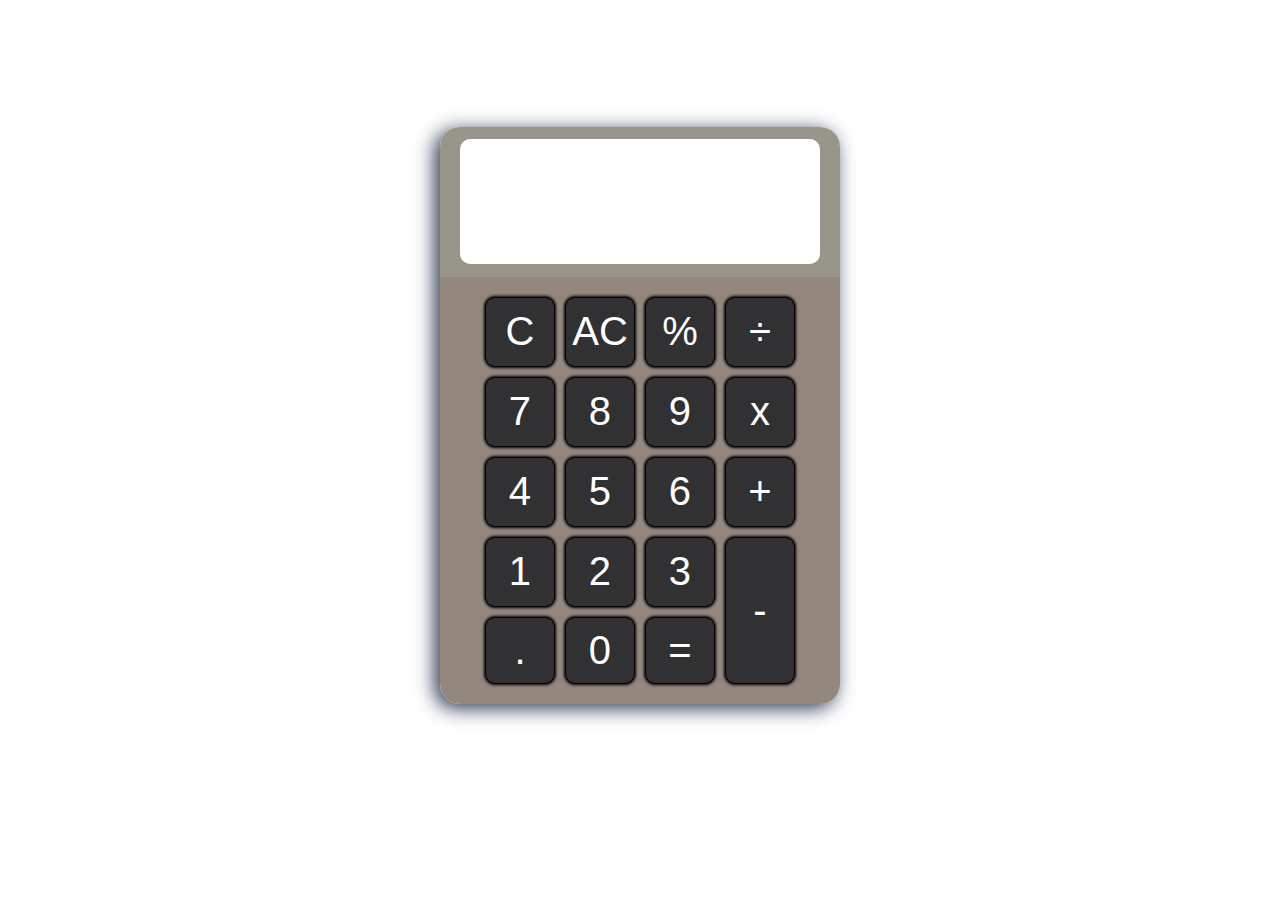
<file: calculator/index.html>
<!DOCTYPE html>
<html lang="en">
<head>
    <meta charset="UTF-8">
    <meta http-equiv="X-UA-Compatible" content="IE=edge">
    <meta name="viewport" content="width=device-width, initial-scale=1.0">
    <title>Calculator 2.0</title>
    <link rel="stylesheet" href="styles.css">
</head>
<body>
    
    <div id="main">
        <h1 class="heading">Calculator</h1>
        <div id="calculator_base">
            <div id="display_section">
                <div id="display">
                    <div data-previous-operand class="previous-operand"></div>
                    <div data-current-operand class="current-operand"></div>
                </div>
            </div>
            <div id="button_section">
                <button id="delete" class="btn" data-delete>C</button>
                <button id="clear" class="btn" data-allclear>AC</button>
                <button id="mode" class="btn oprator" data-operation>%</button>
                <button id="divide" class="btn operator" data-operation>÷</button>
                <button id="seven" class="btn num" data-number>7</button>
                <button id="eight" class="btn num" data-number>8</button>
                <button id="nine" class="btn num" data-number>9</button>
                <button id="multiply" class="btn operator" data-operation>x</button>
                <button id="four" class="btn num" data-number>4</button>
                <button id="five" class="btn num" data-number>5</button>
                <button id="six" class="btn num" data-number>6</button>
                <button id="plus" class="btn operator" data-operation>+</button>
                <button id="one" class="btn num" data-number>1</button>
                <button id="two" class="btn num" data-number>2</button>
                <button id="three" class="btn num" data-number>3</button>
                <button id="minus" class="btn operator" data-operation>-</button>
                <button id="point" class="btn" data-number>.</button>
                <button id="zero" class="btn num" data-number>0</button>
                <button id="equal" class="btn" data-equal>=</button>
                <script src="external.js"></script>
            </div>
        </div>
    </div>
    
</body>
</html>
</file>
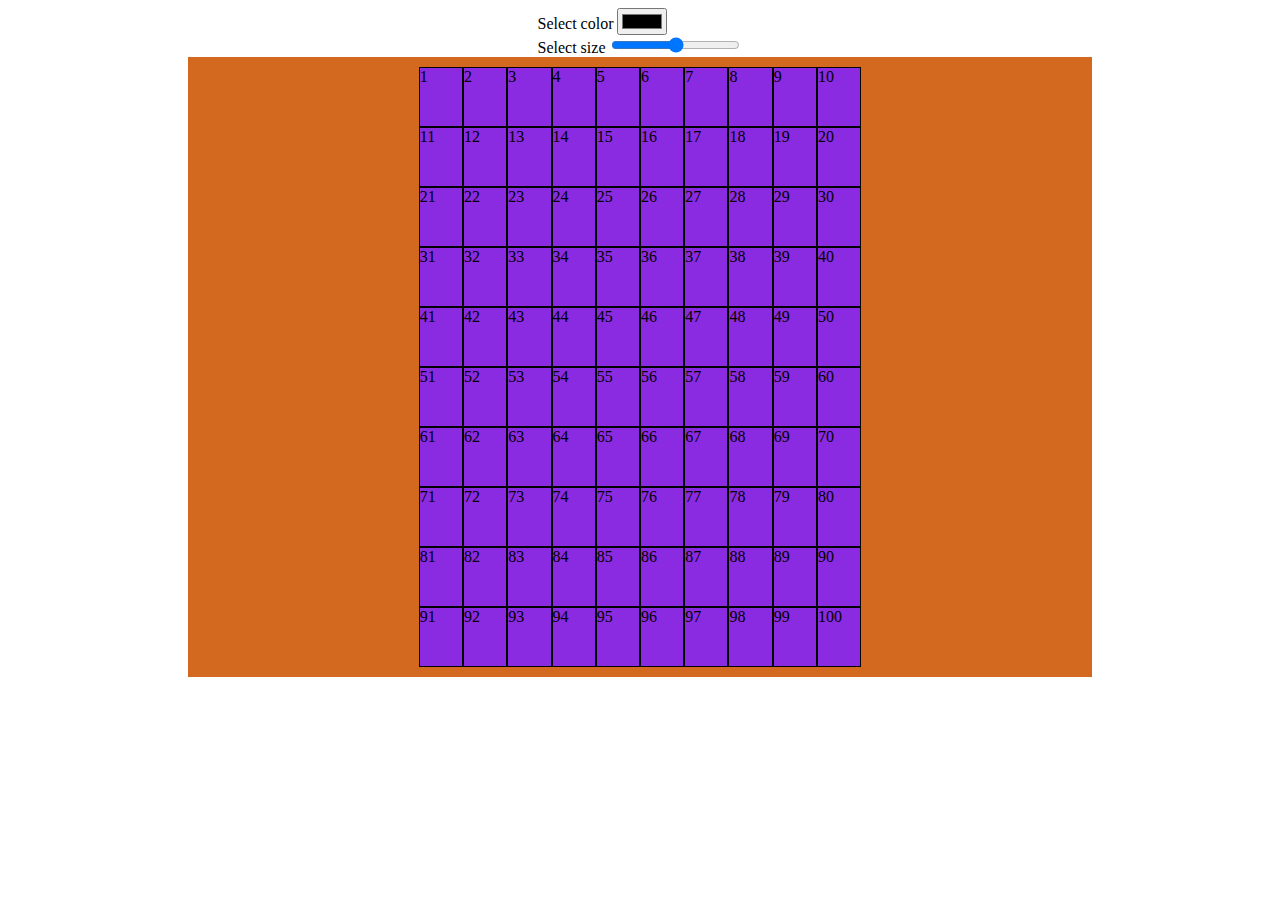
<file: etch_a_sketch/index.html>
<!DOCTYPE html>
<html lang="en">
<head>
    <meta charset="UTF-8">
    <meta http-equiv="X-UA-Compatible" content="IE=edge">
    <meta name="viewport" content="width=device-width, initial-scale=1.0">
    <title>Document</title>
    <link rel="stylesheet" href="styles.css">
</head>
<body>
    <div class="controls">
        <label for="color_input">Select color</label>
        <input id="color_input" type="color"><br>
        <label for="range_input">Select size</label>
        <input id="range_input" type="range" min="4" max="16" >
    </div>
    <div id="main">

        <div id="container">
        </div>
    </div>

    <script src="js.js"></script> 
</body>
</html>
</file>
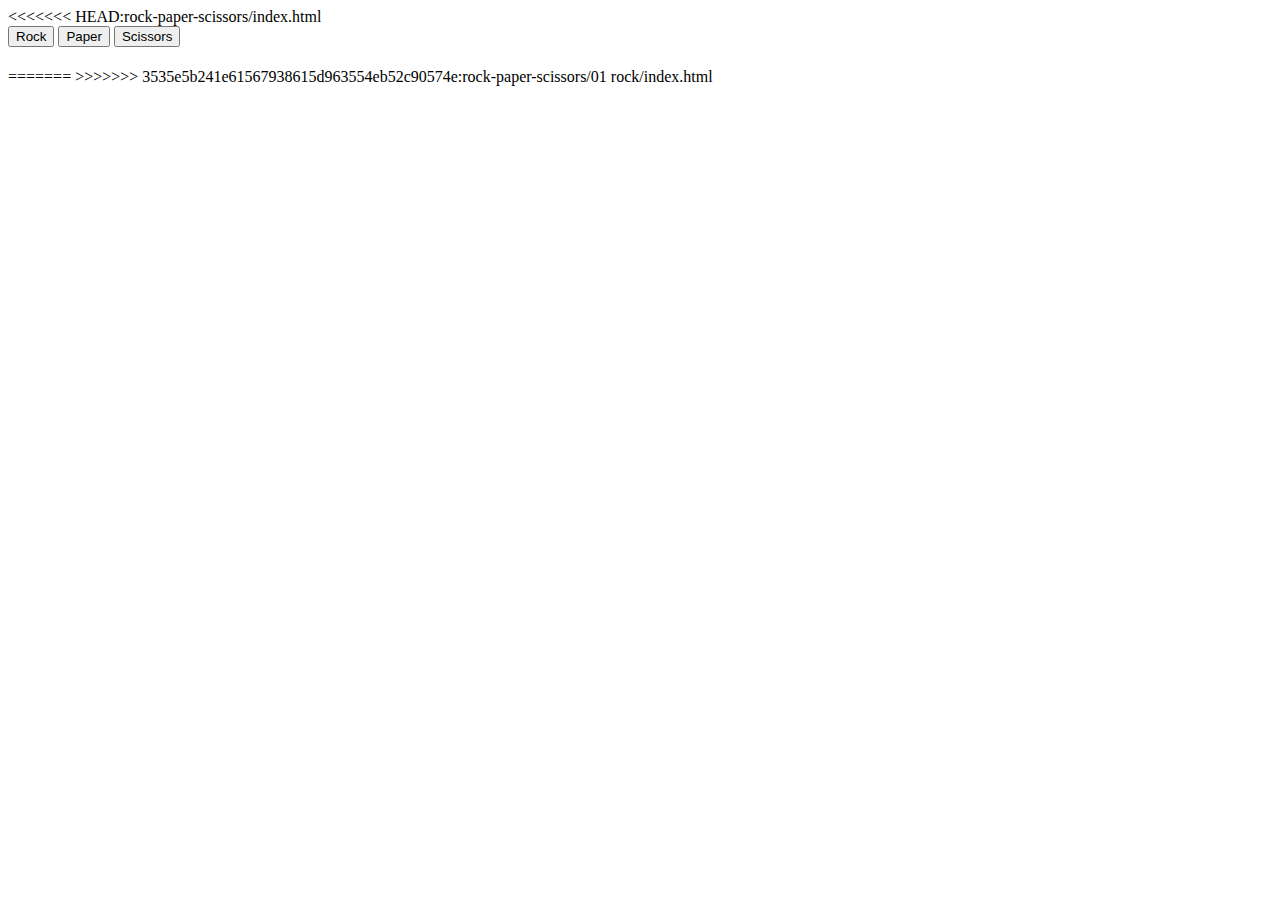
<file: rock-paper-scissors/01 rock/index.html>
<!DOCTYPE html>
<html lang="en">
<head>
    <meta charset="UTF-8">
    <meta http-equiv="X-UA-Compatible" content="IE=edge">
    <meta name="viewport" content="width=device-width, initial-scale=1.0">
    <title>Document</title>
</head>
<body>
<<<<<<< HEAD:rock-paper-scissors/index.html
    <div class="container">
        <button class="btn" id="rock">Rock</button>
        <button class="btn" id="paper">Paper</button>
        <button class="btn" id="scissors">Scissors</button>
        <div class="result">
            <h1 id="res"></h1>
            <h1 id="fRes"></h1>
        </div>
    </div>
    <script type="text/javascript" src="external.js"></script>
=======
    <script src="external.js"></script>
>>>>>>> 3535e5b241e61567938615d963554eb52c90574e:rock-paper-scissors/01 rock/index.html
</body>
</html>
</file>
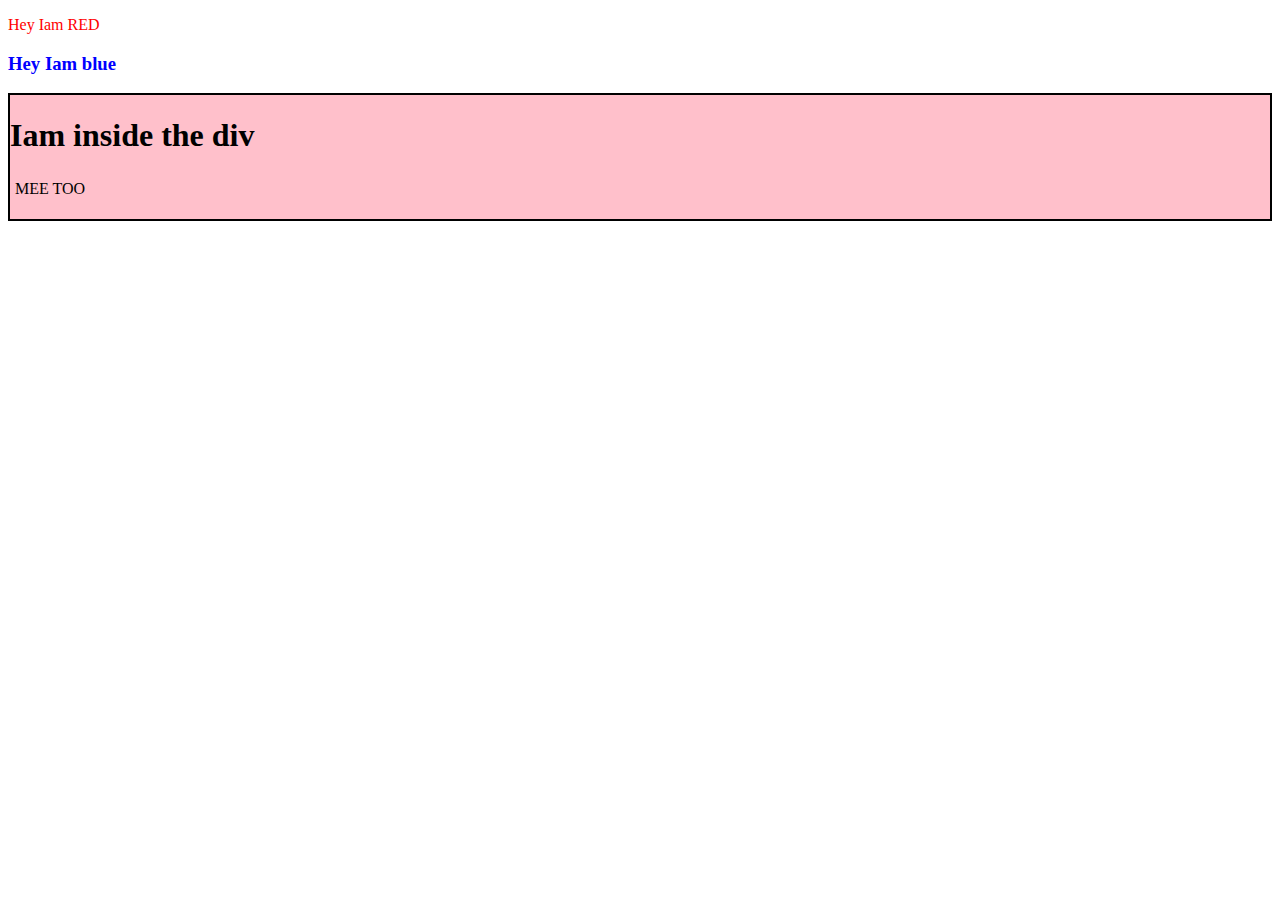
<file: rock-paper-scissors/excercise/index.html>
<!DOCTYPE html>
<html lang="en">
<head>
    <meta charset="UTF-8">
    <meta http-equiv="X-UA-Compatible" content="IE=edge">
    <meta name="viewport" content="width=device-width, initial-scale=1.0">
    <title>Document</title>
</head>
<body>

    <script src="external.js"></script>
    
</body>
</html>
</file>
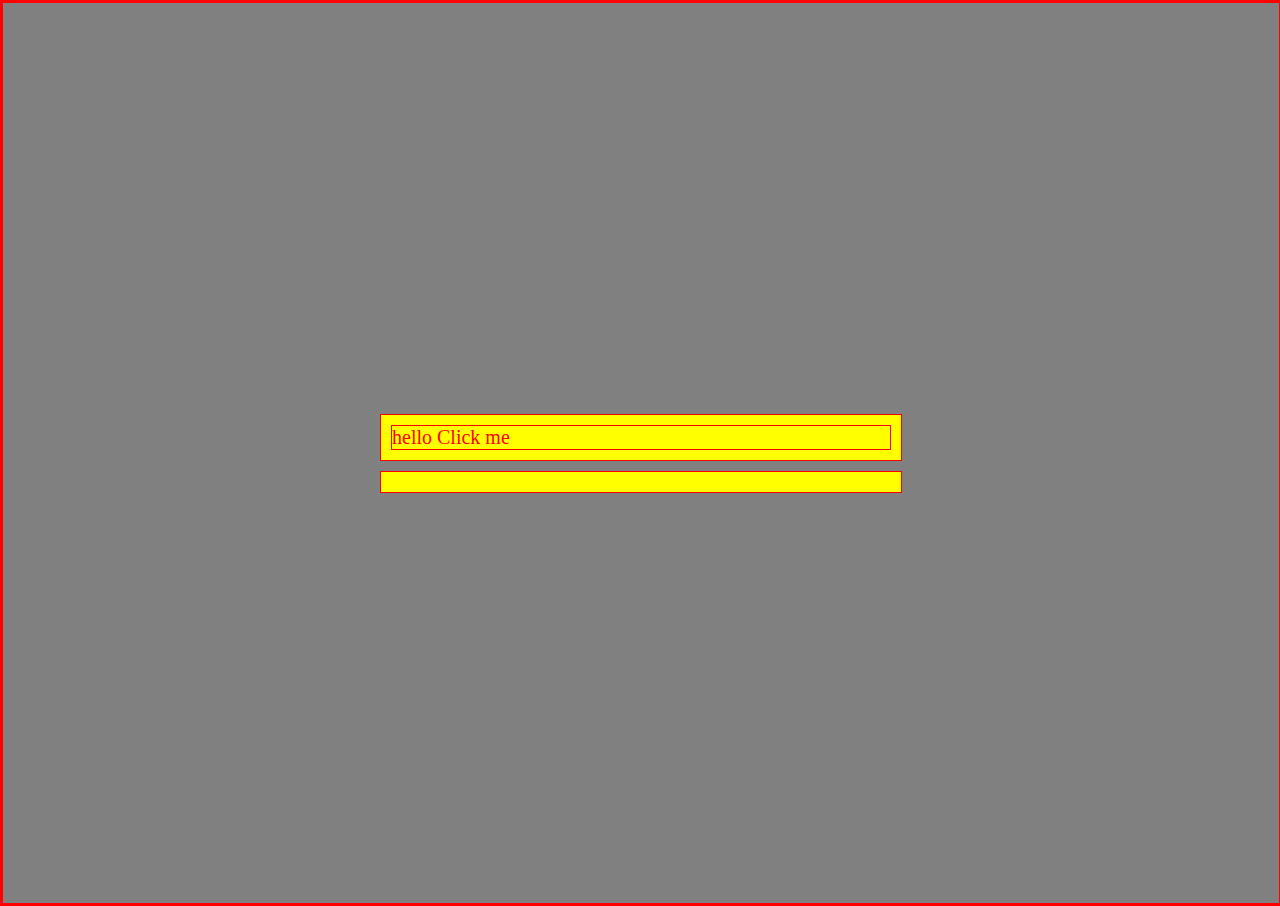
<file: test/add event listners/index.html>
<!DOCTYPE html>
<html lang="en">
<head>
    <meta charset="UTF-8">
    <meta http-equiv="X-UA-Compatible" content="IE=edge">
    <meta name="viewport" content="width=device-width, initial-scale=1.0">
    <title>addEventListener</title>
</head>
<style>
    *{
        padding: 0px;
        margin: 0%;
        color: red;
        border: 1px red solid;
    }
    #main{
        background: grey;
        width: 100%;
        height: 900px;
        display: flex;
        align-items: center;
        justify-content: center;
        flex-direction: column;
        gap: 10px;
    }
    #sub1,
    #sub2
    {
        background: yellow;
        width: 500px;
        padding: 10px;
    }
    p{
        font-size: 20px;
    }

</style>
<body>
    <div id="main">
        <div id="sub1">
            <p id="p">hello Click me</p>
        </div>
        <div id="sub2"></div>
    </div>
    <script>
        const p = document.getElementById('p');
        const main = document.getElementById("main");
        const sub1 = document.getElementById('sub1');

       sub1.addEventListener('click',changeColor);
        //p.onClick = function(){sub1.style.background = "blue"};

        function getRandomColor() {
            var letters = '0123456789ABCDEF';
             var color = '#';
             for (var i = 0; i < 6; i++) {
              color += letters[Math.floor(Math.random() * 16)];
             }
            return color;
            }

        function changeColor(){
            main.style.background = getRandomColor();
            if(sub1.style.flex == "0"){
                sub1.style.flex = 1;
            }
            
        }

    </script>
</body>
</html>
</file>
<file: calculator/styles.css>
@import url('https://fonts.googleapis.com/css2?family=Quantico&display=swap');

body{
    display: flex;
    justify-content: center;
    align-items: center;
    background-image: url('https://images.unsplash.com/photo-1669181276291-80ef977de5a1?ixlib=rb-4.0.3&ixid=MnwxMjA3fDB8MHxwaG90by1wYWdlfHx8fGVufDB8fHx8&auto=format&fit=crop&w=871&q=80');
    background-size: cover;
}
#main{
    
    width: 70%;
    height: auto;
    display: flex;
    align-items: center;
    justify-content: center;
    border-radius: 20px;
    padding: 30px;
    flex-direction: column;
    font-family: 'Quantico', sans-serif;
}
.heading{
    color: white;
}
#calculator_base{
    background: white;
    width:400px;
    height: auto;
    display: flex;
    flex-direction: column;
    border-radius: 20px;
    box-shadow: rgb(39 52 77) -5px 4px 20px 0px;
}
#display_section{
    background-color: rgb(154, 149, 138);
    width: 100%;
    height: 150px;
    display: flex;
    align-items: center;
    justify-content: center;
    border-top-left-radius: 20px;
    border-top-right-radius: 20px;

}
#display{
    background-color: #fff;
    display: flex;
    flex-direction: column;
    align-items: flex-end;
    width: 85%;
    height: 70%;
    padding: 10px;
    border-radius: 10px;
    word-wrap: break-word;
    word-break: break-all;
}
.previous-operand{
    font-size: 1.5rem;
    opacity: .75;
    margin: 0;
    
    
}
.current-operand{
    font-size: 2.5rem;
    margin: 10px 0 0 0;
    

}
#button_section{
    background: rgb(148, 135, 126);
    width:100%;
    height: auto;
    display:grid;
    grid-gap: 10px;
    grid-template-columns:70px 70px 70px 70px;
    grid-template-rows: 70px 70px 70px 70px;
    justify-content: center;
    padding: 20px 0px;
    border-radius: 0 0 20px 20px;

}
button{
    display: flex;
    align-items: center;
    justify-content: center;
    padding: 10px ;
    font-size: 40px;
    color: rgb(255, 254, 254);
}

.btn{
    background-color: rgb(49, 48, 50);
    border: 1px black solid;
    border-radius: 10px;
    box-shadow: 0px 0 3px 1px black;
}
.btn:hover{
    background-color: #101011;
}

#minus{
    grid-row: 4/6;
    grid-column:4/5 ;
}
</file>
<file: etch_a_sketch/styles.css>
:root {
    --grid-cols: 1;
    --grid-rows: 1;
    --background: violet;
    }
    body{
        display: flex;
        flex-direction: column;
        align-items: center;
        justify-content: center;
    }

    #main{
        background: chocolate;
        width: 70%;
        padding: 10px;
    }
    #container {
    display: grid;
    margin: 0 auto;
    width: 50%;
    height: 600px;
    background: cornflowerblue;
    grid-template-rows: repeat(var(--grid-rows), 1fr);
    grid-template-columns: repeat(var(--grid-cols), 1fr);
    }
    .grid-item {
        border: 1px black solid;
        background: blueviolet;
    }
</file>
